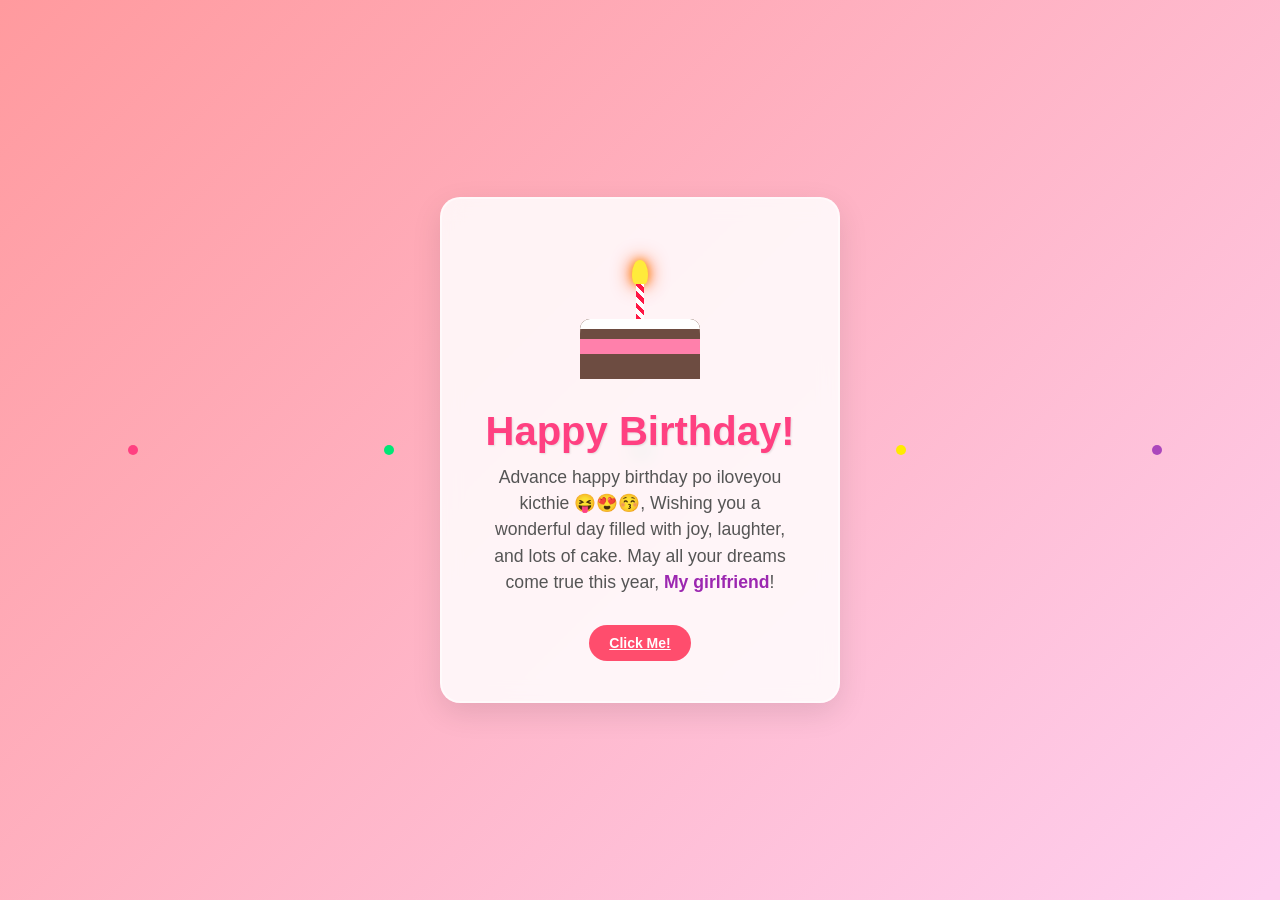
<file: index.html>
<!DOCTYPE html>
<html lang="en">
<head>
    <meta charset="UTF-8">
    <meta name="viewport" content="width=device-width, initial-scale=1.0">
    <title>Happy Birthday!</title>
    <style>
        /* Reset and Base Styles */
        * {
            margin: 0;
            padding: 0;
            box-sizing: border-box;
        }

        body {
            min-height: 100vh;
            display: flex;
            justify-content: center;
            align-items: center;
            background: linear-gradient(135deg, #ff9a9e 0%, #fecfef 99%, #fecfef 100%);
            font-family: 'Segoe UI', Tahoma, Geneva, Verdana, sans-serif;
            overflow: hidden;
        }

        /* Card Container */
        .card {
            background: rgba(255, 255, 255, 0.85);
            padding: 40px;
            border-radius: 20px;
            box-shadow: 0 10px 30px rgba(0, 0, 0, 0.1);
            text-align: center;
            backdrop-filter: blur(10px);
            border: 2px solid rgba(255, 255, 255, 0.5);
            max-width: 400px;
            width: 90%;
            animation: pulse 1s ease-out;
        }
        .card-btn {
            display: flex;
            margin: 15px auto 0 auto;
            padding: 10px 20px;
            background-color: #ff4d6d;
            color: #ffffff;
            font-size: 14px;
            font-weight: bold;
            border: none;
            border-radius: 20px;
            cursor: pointer;
            transition: all 0.2s ease-in-out;
            text-align: center;
            width: fit-content;
        }

        /* Typography */
        h1 {
            color: #ff4081;
            font-size: 2.5rem;
            margin-bottom: 10px;
            text-shadow: 1px 1px 2px rgba(0,0,0,0.1);
            animation: floatText 3s ease-in-out infinite;
        }

        p {
            color: #555;
            font-size: 1.1rem;
            line-height: 1.5;
            margin-bottom: 30px;
        }

        .name {
            font-weight: bold;
            color: #9c27b0;
        }

        /* Cake Graphics (Pure CSS) */
        .cake-container {
            position: relative;
            width: 150px;
            height: 150px;
            margin: 0 auto 20px auto;
        }

        .cake {
            position: absolute;
            bottom: 10px;
            left: 50%;
            transform: translateX(-50%);
            width: 120px;
            height: 60px;
            background: #6d4c41;
            border-radius: 10px 10px 0 0;
            box-shadow: inset 0 5px 0 #8d6e63;
        }

        .cake::before {
            content: '';
            position: absolute;
            top: 20px;
            left: 0;
            width: 120px;
            height: 15px;
            background: #ff80ab;
        }

        .cake::after {
            content: '';
            position: absolute;
            top: 0;
            left: 0;
            width: 120px;
            height: 10px;
            background: #fff;
            border-radius: 10px 10px 0 0;
        }

        /* Candle */
        .candle {
            position: absolute;
            bottom: 70px;
            left: 50%;
            transform: translateX(-50%);
            width: 8px;
            height: 35px;
            background: linear-gradient(to right, #e0e0e0, #f5f5f5);
            border-radius: 2px;
        }

        .candle::before {
            content: '';
            position: absolute;
            top: 0;
            left: 0;
            width: 100%;
            height: 100%;
            background: repeating-linear-gradient(45deg, #ff1744, #ff1744 4px, #fff 4px, #fff 8px);
        }

        /* Flame Animation */
        .flame {
            position: absolute;
            bottom: 105px;
            left: 50%;
            transform: translateX(-50%);
            width: 16px;
            height: 24px;
            background: #ffeb3b;
            border-radius: 50% 50% 20% 20% / 60% 60% 40% 40%;
            box-shadow: 0 0 10px #ff9100, 0 0 20px #ff3d00;
            animation: flicker 0.6s ease-in-out infinite alternate;
            transform-origin: bottom center;
        }

        /* Confetti Elements */
        .confetti {
            position: absolute;
            width: 10px;
            height: 10px;
            border-radius: 50%;
            animation: fall infinite linear;
        }

        /* Animations */
        @keyframes pulse {
            0% { transform: scale(0.8); opacity: 0; }
            100% { transform: scale(1); opacity: 1; }
        }

        @keyframes flicker {
            0% { transform: translateX(-50%) scale(1) rotate(-2deg); opacity: 0.9; }
            100% { transform: translateX(-50%) scale(1.1) rotate(2deg); opacity: 1; }
        }

        @keyframes floatText {
            0%, 100% { transform: translateY(0); }
            50% { transform: translateY(-8px); }
        }

        @keyframes fall {
            0% { transform: translateY(-50px) translateX(0) rotate(0deg); opacity: 1; }
            25% { transform: translateY(25vh) translateX(30px) rotate(90deg) }
            50% { transform: translateY(50vh) translateX(-30px)rotate(180deg) }
            75% { transform: translateY(75vh) translateX(30px) rotate(270deg) }
            100% { transform: translateY(105vh) translateX(0px) rotate(360deg); opacity: 0; }
        }
    </style>
</head>
<body>

    <!-- Confetti Background Elements -->
    <div class="confetti" style="left: 10%; background: #ff4081; animation-duration: 4s; animation-delay: 0s;"></div>
    <div class="confetti" style="left: 30%; background: #00e676; animation-duration: 5s; animation-delay: 1s;"></div>
    <div class="confetti" style="left: 50%; background: #29b6f6; animation-duration: 3s; animation-delay: 0.5s;"></div>
    <div class="confetti" style="left: 70%; background: #ffea00; animation-duration: 6s; animation-delay: 2s;"></div>
    <div class="confetti" style="left: 90%; background: #ab47bc; animation-duration: 4.5s; animation-delay: 1.5s;"></div>
    <div class="confetti" style="left: 100; background: green; animation-duration: 5s; animation-delay: 1s;"></div>
    <!-- Main Birthday Card -->
    <div class="card">
        <div class="cake-container">
            <div class="flame"></div>
            <div class="candle"></div>
            <div class="cake"></div>
        </div>
        <h1>Happy Birthday!</h1>
        <p>Advance happy birthday po iloveyou kicthie 😝😍😚, Wishing you a wonderful day filled with joy, laughter, and lots of cake. May all your dreams come true this year, <span class="name">My girlfriend</span>!</p>
        
     <a href="https://vt.tiktok.com/ZS4buKooG/" target="_blank" class="card-btn">
                Click Me! </a>

      </div>

</body>
</html>
</file>
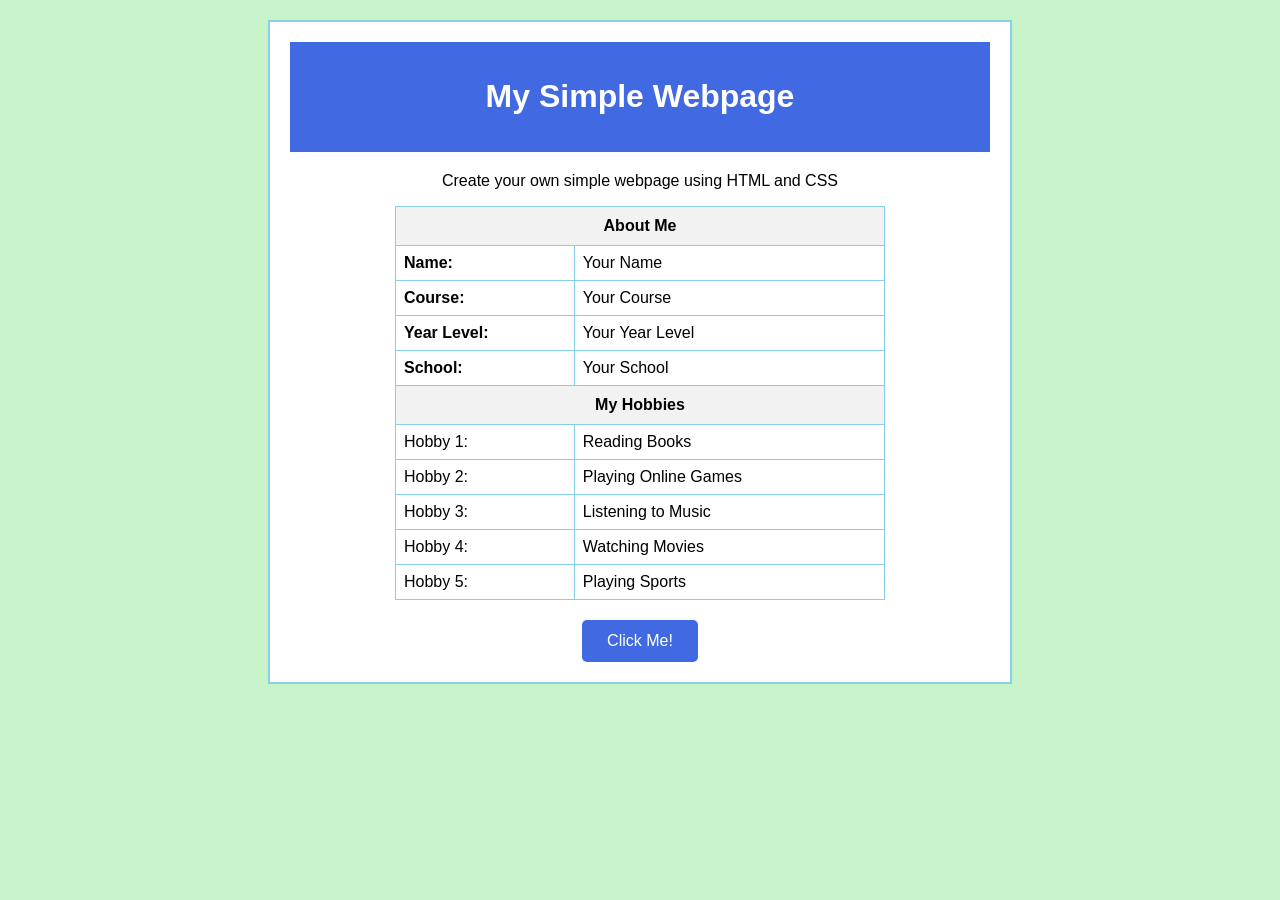
<file: Act1.html>
<!DOCTYPE html>
<html lang="en">
<head>
    
<title>My Simple Webpage</title>

<style>
    
body{
    font-family: Arial, sans-serif;
    background-color: #c8f2c8;
    margin: 0;
    padding: 20px;
}

.container{
    width: 700px;
    margin: auto;
    background: white;
    border: 2px solid skyblue;
    padding: 20px;
    text-align: center;
}

.header{
    background-color: royalblue;
    color: white;
    padding: 15px;
    margin-bottom: 20px;
}

h3{
    margin-bottom: 20px;
}

table{
    width: 70%;
    margin: auto;
    border-collapse: collapse;
}

table, th, td{
    border: 1px solid skyblue;
}

th{
    background-color: #f2f2f2;
    padding: 10px;
}

td{
    padding: 8px;
    text-align: left;
}

button{
    margin-top: 20px;
    padding: 12px 25px;
    background-color: royalblue;
    color: white;
    border: none;
    border-radius: 5px;
    font-size: 16px;
    cursor: pointer;
}

button:hover{
    background-color: darkblue;
}
</style>

</head>
<body>

<div class="container">

    <div class="header">
        <h1>My Simple Webpage</h1>
    </div>

    <p>Create your own simple webpage using HTML and CSS</p>

    <table>
        <tr>
            <th colspan="2">About Me</th>
        </tr>
        <tr>
            <td><strong>Name:</strong></td>
            <td>Your Name</td>
        </tr>
        <tr>
            <td><strong>Course:</strong></td>
            <td>Your Course</td>
        </tr>
        <tr>
            <td><strong>Year Level:</strong></td>
            <td>Your Year Level</td>
        </tr>
        <tr>
            <td><strong>School:</strong></td>
            <td>Your School</td>
        </tr>

        <tr>
            <th colspan="2">My Hobbies</th>
        </tr>
        <tr>
            <td>Hobby 1:</td>
            <td>Reading Books</td>
        </tr>
        <tr>
            <td>Hobby 2:</td>
            <td>Playing Online Games</td>
        </tr>
        <tr>
            <td>Hobby 3:</td>
            <td>Listening to Music</td>
        </tr>
        <tr>
            <td>Hobby 4:</td>
            <td>Watching Movies</td>
        </tr>
        <tr>
            <td>Hobby 5:</td>
            <td>Playing Sports</td>
        </tr>
    </table>

    <button input="text"> Click Me!</button>

</div>

</body>
</html>
</file>
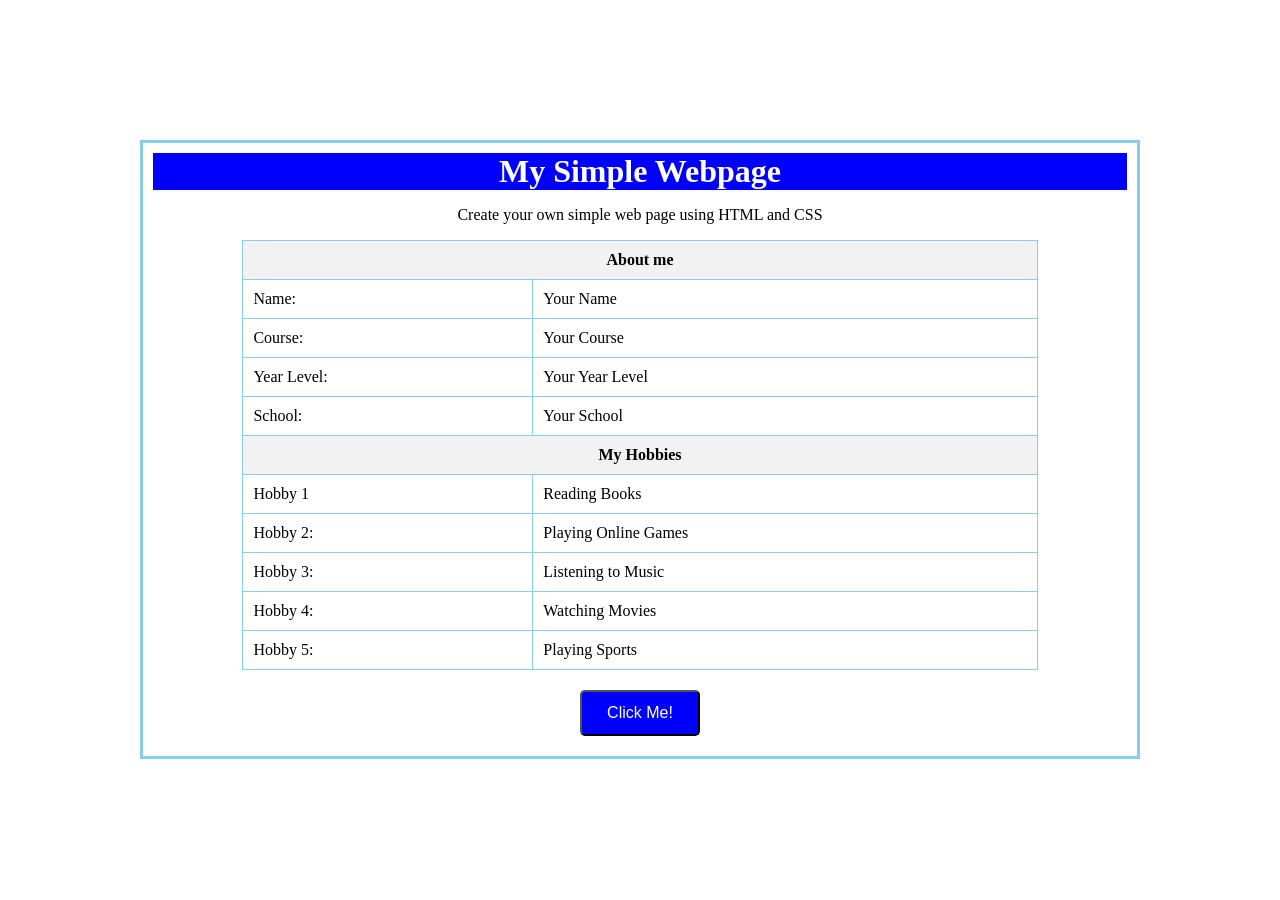
<file: act2.html>
<!DOCTYPE html>
    <html>
       <head>
         <title>Act1</title>

<style>

body {
  font-family: serif;
  align-items: center;
  text-align: center;
  border: 3px solid skyblue;
  justify-content: center;
  margin: 140px;

}

table, th, td {
  border: 1px solid skyblue;
  border-collapse: collapse;  margin: auto;
}

th {
  padding: 10px;
}
 td {
   padding:10px;
    text-align:left;
}

.title {
  color: white;
  margin: 10px;
}

button {
  background-color: blue;
  color: white;
  margin-top: 20px;
  margin-bottom: 20px;
  font-size: 16px;
  border-radius: 5px;
  padding: 12px 25px;
}
 
</style>
</head>
<body>

<table style="width:80%;">
  
  <h1 class="title" style="background-color: Blue;">My Simple Webpage</h1>
  <p>Create your own simple web page using HTML and CSS</p>
  
  <tr>
  <th colspan="2" style="background-color: #f2f2f2;">About me</th>
  </tr>
  
  <tr>
    <td>Name:</td>
    <td>Your Name</td>
  </tr>
  
  <tr>
    <td>Course:</td>
    <td>Your Course</td>
  </tr>
  
  <tr>
    <td>Year Level:</td>
    <td>Your Year Level</td>
  </tr>
  
  <tr>
    <td>School:</td>
    <td>Your School</td>
  </tr>
  
  <tr>
    <th colspan="2" style="background-color: #f2f2f2;">My Hobbies</th>
  </tr>
  
  <tr>
    <td>Hobby 1</td>
    <td>Reading Books</td>
  </tr>
  
  <tr>
    <td>Hobby 2:</td>
    <td>Playing Online Games</td>
  </tr>
  
  <tr>
    <td>Hobby 3:</td>
    <td>Listening to Music</td>
  </tr>
  
  <tr>
    <td>Hobby 4:</td>
    <td>Watching Movies</td>
  </tr>
  
  <tr>
    <td>Hobby 5:</td>
    <td>Playing Sports</td>
  </tr>
  
</table>
  
  <button id="text">Click Me!</button>
  
</body>
</html>
</file>
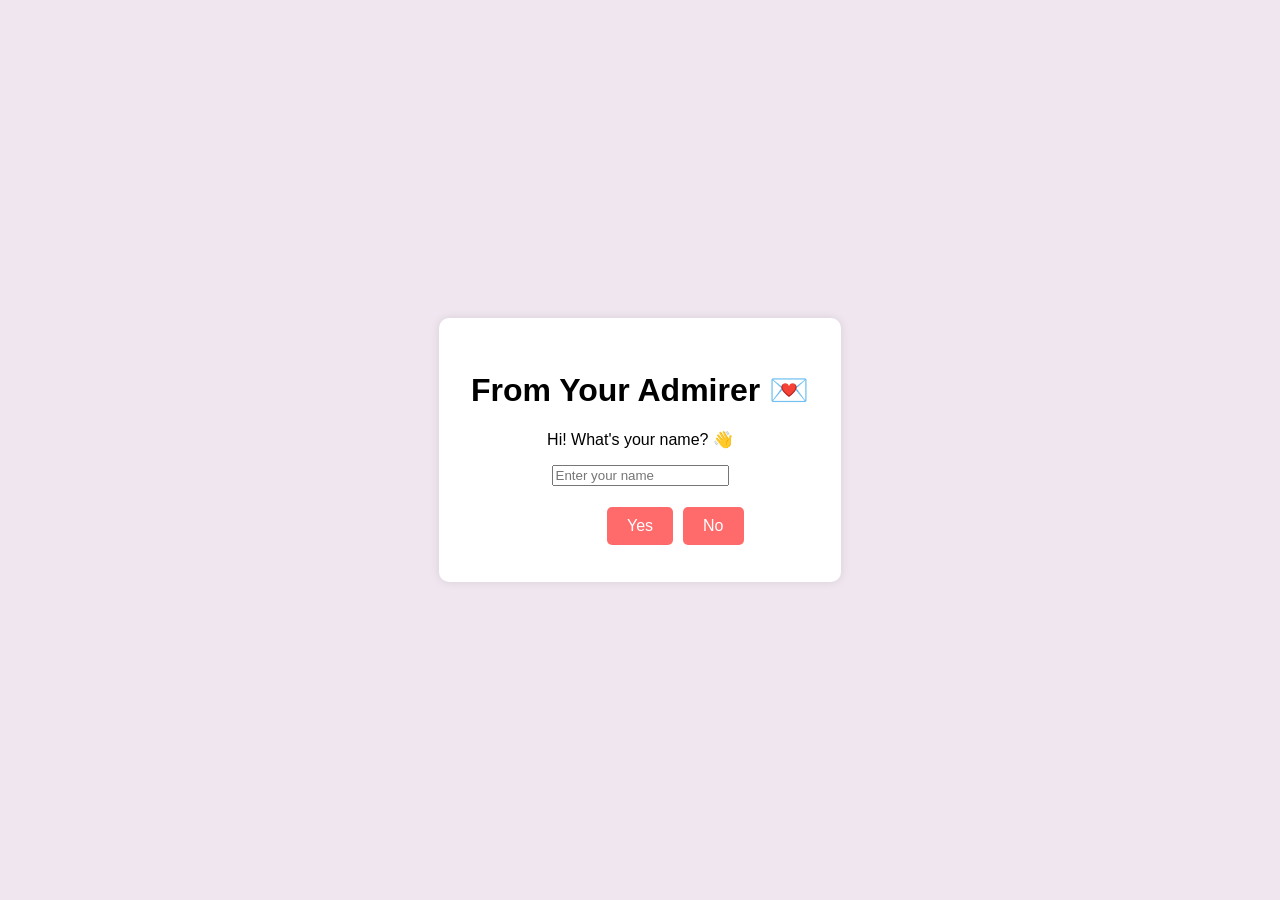
<file: letter.html>
<!DOCTYPE html>
<html>
<head>
    <title>Confession from Your Admirer 💌</title>
    <link rel="stylesheet" type="text/css" href="lettercss.css">
</head>
<body>
    <div class="container">
        <h1>From Your Admirer 💌</h1>
        <p id="story">Hi! What's your name? 👋</p>
        <input type="text" id="nameInput" placeholder="Enter your name">
        <div id="choiceContainer" style="display: none;">
            <button id="button" onclick="startStory()">Start</button>
            </div>
            <p id="choiceText"></p>
            <button onclick="chooseYes()">Yes</button>
            <button id="noButton" onmouseover="moveNoButton()" ontouchstart="moveButton()">No</button>
        </div>
        <div id="result" style="display: none;">
            <h2>🎉 Surprise! 🎉</h2>
            <p id="finalMessage"></p>
        </div>
    </div>
    <script src="letterscript.js"></script>
</body>
</html>
</file>
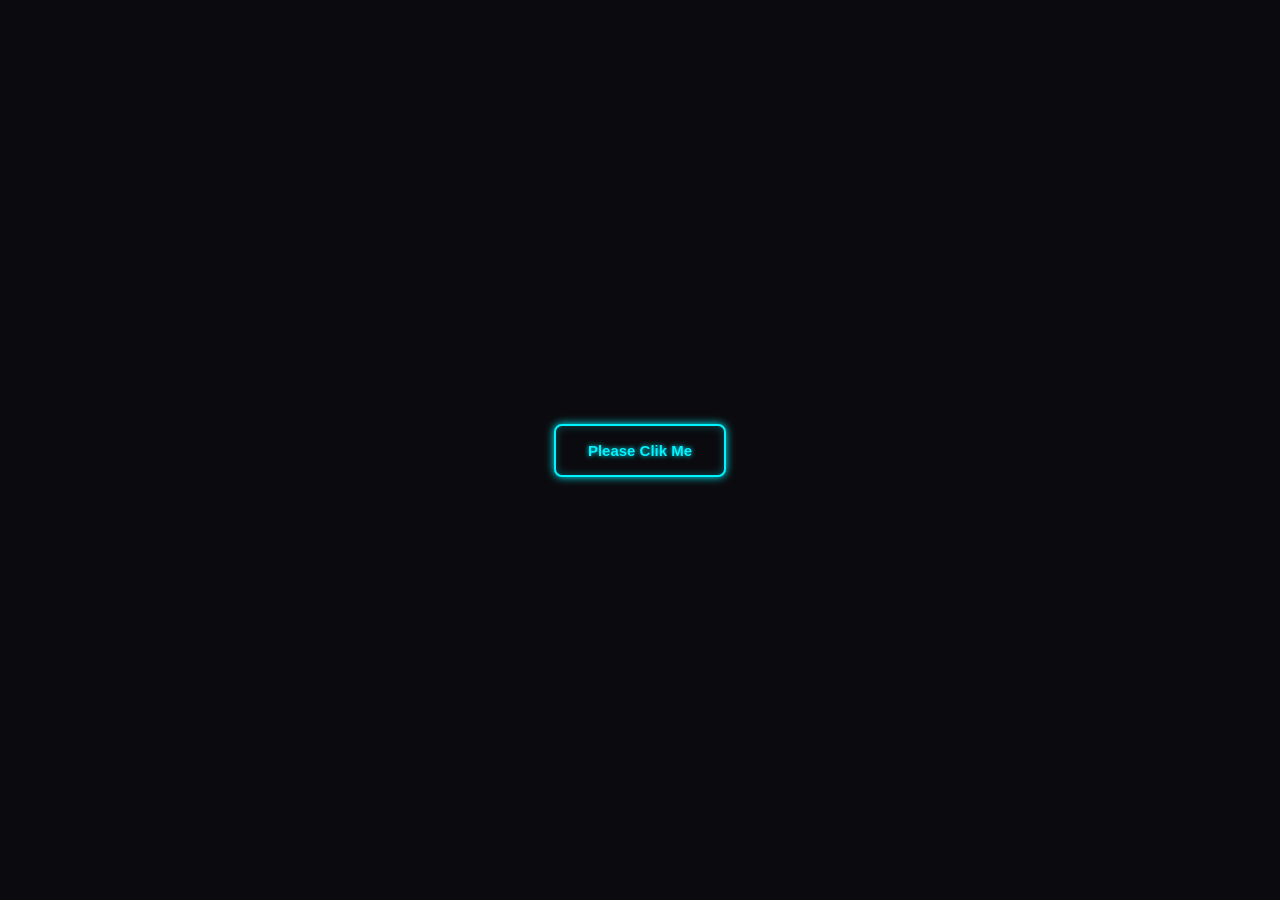
<file: link.html>
<!DOCTYPE html>
<html>
  <head>
    <meta charset="UTF-8">
    <meta name="viewport" content="width=device-width", initial-scale="1.0">
    <title>This is For You</title>
    <style>
      body {
        display: flex;
        justify-content: center;
        align-items: center;
        min-height: 100vh;
        margin: 0;
        background-color: #0b0b0f;

      }
      .nav-button {
        padding: 16px 32px;
        font-size: 15px;
        font-weight: bold;
        border-radius: 8px;
        cursor: pointer;
        width: 100%;
        animation: pulse 1s ease-out;
        background-color: #0b0b0f;
        color: #00f3ff;
        border: 2px solid #00f3ff;
        box-shadow: 0 0 8px #00f3ff, inset 0 0 8px rgba(0, 243, 255, 0.3);
        text-shadow: 0 0 5px #00f3ff;

      }
      .nav-button:active {
        transform: scale(0.97);

      }
      @keyframes pulse {
        0% { transform: scale(0.1); opacity: 0; }
        100% {transform: scale(1); opacity: 1; }
      }

    </style>

  </head>
  <body>

       <a href="https://dakscodings.github.io/Codics/index.html" target="_blank">
         <button class="nav-button">Please Clik Me</button>
      </a>

  </body>
</html>
</file>
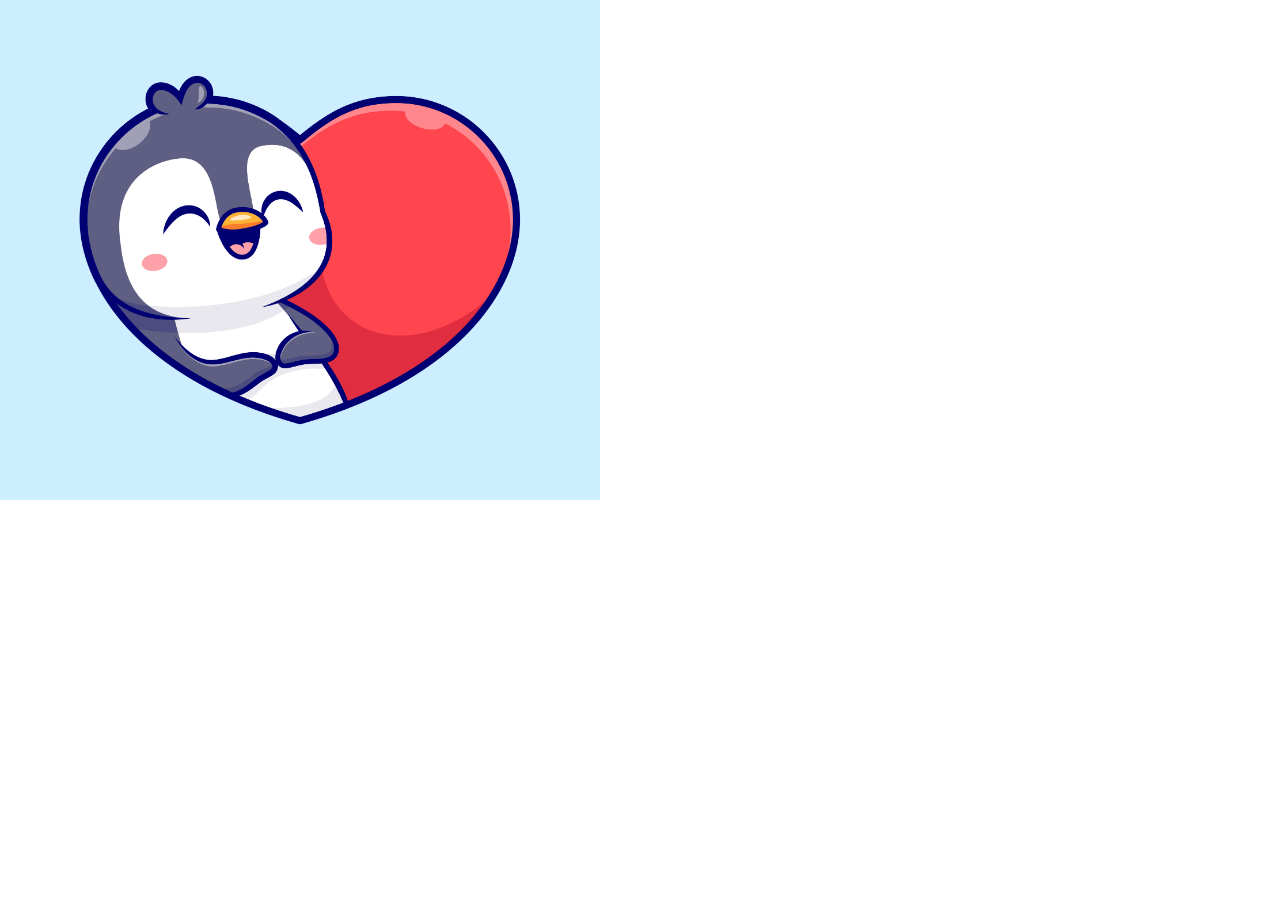
<file: picture.html>
<!DOCTYPE html>
  <html> 
    <head>
        <style>
             body, html {
                margin: 0;
                padding: 0;
                height: 10%;
             }
             .half-page-bg {
                background-image: url('Cutie.jpg');
                background-position: center;
                background-repeat: no-repeat;
                background-size: cover;
                height: 500px;
                width: 600px;
             }
        </style>
    </head>
    <body>

        <div class="half-page-bg"></div>

    </body>
  </html>
</file>
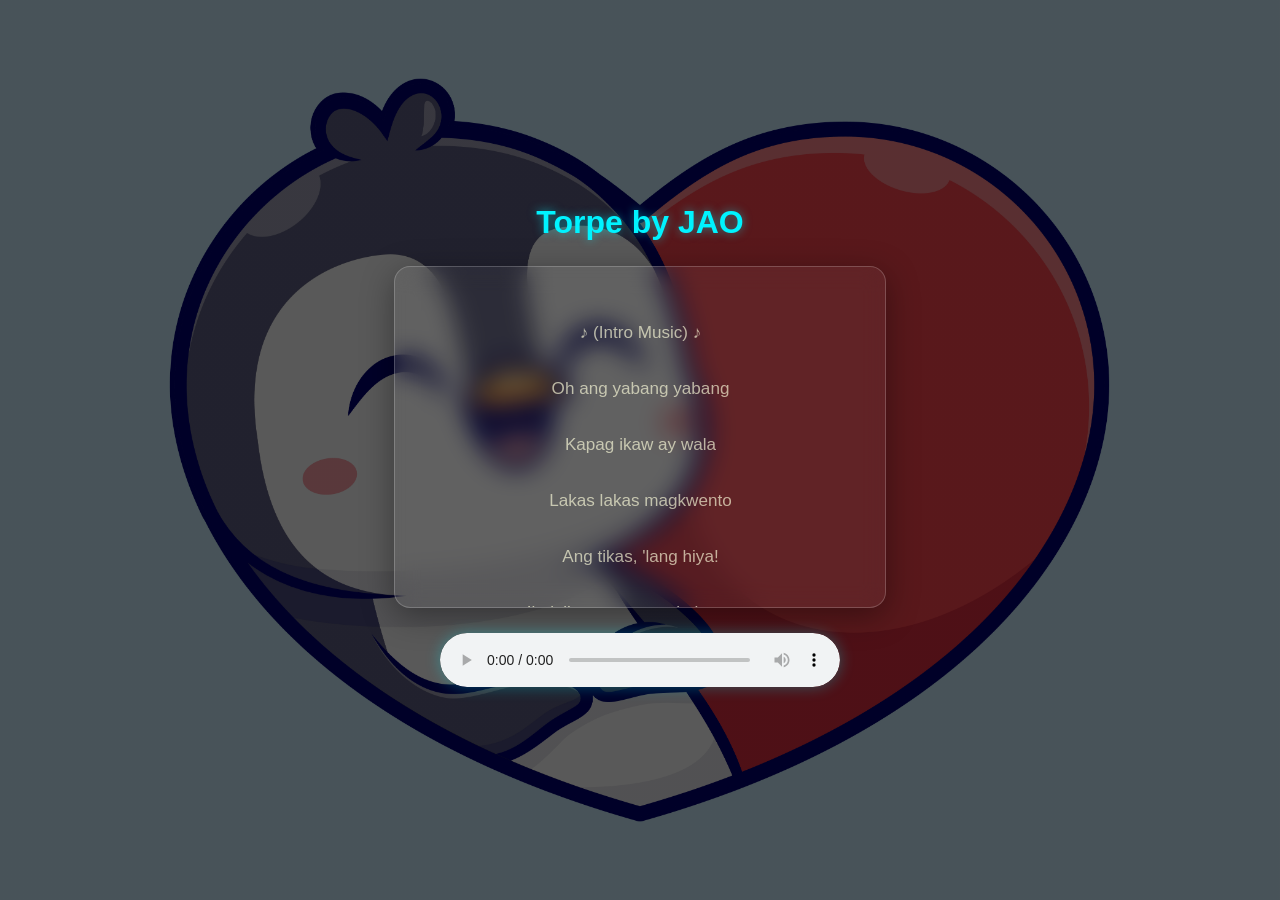
<file: torpe.html>
<!DOCTYPE html> 
 <html lang="en">
    <head>
        <meta charset="UTF-8">
        <meta name="viewport" content="width=device-width, initial-scale=1.0">
          <title>Torpe by JAO</title>
            <style>
    
             body {
                background-image: linear-gradient(rgba(0,0,0,0.65), rgba(0,0,0,0.65)), url('Cutie.jpg');

                background-size: cover;
                background-position: center;
                background-repeat: no-repeat;
                background-attachment: fixed;

                color: #ffffff;
                font-family: 'Segoe UI', Tahoma, Geneva, Verdana, sans-serif;
                display: flex;
                flex-direction: column;
                align-items: center;
                justify-content: center;
                min-height: 100vh;
                margin: 0;
                padding: 20px;
                box-sizing: border-box;
                }

            h1 {
                 color: #00f3ff;
                 text-shadow: 0 0 10px rgba(0, 243, 255, 0.5);
                 margin-bottom: 25px;
                }

            audio {
                 margin-bottom: 30px;
                 width: 100%;
                 max-width: 400px;
                 border-radius: 30px;
                 box-shadow: 0 0 15px rgba(0, 243, 255, 0.3);
                }

            .lyrics-container {
                 width: 95%;
                 max-width: 450px;
                 height: 300px;
                 padding: 20px;
                 text-align: center;
                 border-radius: 16px;
                 margin-bottom: 25px;

                 background: rgba(255,255,255,0.05);
                 backdrop-filter: blur(12px);
                 -webkit-backdrop-filter: blur(12px);

                 border: 1px solid rgba(255,255,255,0.2);
                 box-shadow: 0 8px 32px 0 rgba(0,0,0,0.37);

                 overflow-y: scroll;
                 overflow-x: hidden;


                 animation: liquidglow 4s infinite ease-in-out;
                }

            .lyrics-container::-webkit-scrollbar {
                 width: 8px;
                }

            .lyrics-container::-webkit- scrollbar-track {
                  background: rgba(255,255,255,0.5);
                  border-radius: 4px;
               }

               .lyrics-container::-webkit-scrollbar-thumb {
                  background:  #00f3ff;
                  border-radius: 10px;
               }

               .lyrics-contanier::-webkit-scrollbar-thumb:hover {
                   background: #00a8ff;
               }

            .lyric-line {
                 color: #ffffdd;
                 font-size: 18px;
                 margin: 35px auto;
                 transition: all 0.5s cubic-bezier(0.4, 0, 0.2, 1);
                 opacity: 0.65;
                 transform: scale(0.95);
                 width: 90%;
                 word-wrap: break-word;
                 overflow-wrap: break-word;
                 text-shadow: 1 1 3px rgba(0,0,0,0.8);
                 }

            .lyric-line.active {
                 color: #00f3ff;
                 font-weight: bold;
                 font-size: 26px;
                 opacity: 1;
                 text-shadow: 0 0 10px #00f3ff, 0 0 20px rgba(0,243,255,0.6), 1px 1px 3px rgba(0,0,0,0.9);
                 transform: scale(1.06);
                 animation: poptext 0.4s ease-out;
                  }

            @keyframes liquidglow {
             0%, 100% {
                 border-color: rgba(255,255,255,0.2);
                 box-shadow: 0 8px 32px 0 rgba(0,0,0,0.37), 0 0 15 rgba(0, 243, 255,0.1);
                }
             50% {
                border-color: rgba(0,243,255,0.4);
                box-shadow: 0 8px 32px 0 rgba(0,0,0,0.37), 0 0 25px rgba(0,242,255,0.3);
                }
            }

            @keyframes poptext{
                0% {
                    opacity: 0.5;
                    transform: scale(0.95);
                }
                100% {
                    opacity: 1;
                    transform: scale(1.06);
                }
            }
                  
             </style>
      </head>
<body>

    <h1>Torpe by JAO</h1>

         <div class="lyrics-container">
             <p class="lyric-line" data-time="0">♪ (Intro Music) ♪</p>
             <p class="lyric-line" data-time="12">Oh ang yabang yabang</p>
             <p class="lyric-line" data-time="13">Kapag ikaw ay wala</p>
             <p class="lyric-line" data-time="18">Lakas lakas magkwento</p>
             <p class="lyric-line" data-time="20">Ang tikas, 'lang hiya!</p>
             <p class="lyric-line" data-time="23">Iba't ibang taong nakakasama</p>
             <p class="lyric-line" data-time="25">Pero 'pag ikaw na?</p>
             <p class="lyric-line" data-time="28">Bumibilis  tibok ng puso</p>
             <p class="lyric-line" data-time="30">Diyos ko, heto na nga</p>
             <p class="lyric-line" data-time="33">Oh, bakit ba 'pag lumapit</p>
             <p class="lyric-line" data-time="37">Nawawala ang angas ko!</p>
             <p class="lyric-line" data-time="44">Bakit 'di ako makaamin kapag nandiyan ka na?</p>
             <p class="lyric-line" data-time="49">Palaging sumisilip katorpehan ko, putangina</p>
             <p class="lyric-line" data-time="54">Tumitiklop na parang suso</p>
             <p class="lyric-line" data-time="56">Oh, Diyos ko, tama ka na</p>
             <p class="lyric-line" data-time="59">Kailangan nga ba mawawala ang katorpehan ko, sinta</p>
             <p class="lyric-line" data-time="64">Oh, torpe torpe torpe</p>
             <p class="lyric-line" data-time="67">Hmm torpe torpe torpe</p>
             <p class="lyric-line" data-time="69">Hmm torpe torpe torpe</p>
             <p class="lyric-line" data-time="72">Ako</p>
             <p class="lyric-line" data-time="74">Oh, ang daming sinasabi</p>
             <p class="lyric-line" data-time="77">Kapag ikaw ay wala</p>
             <p class="lyric-line" data-time="80">Lakas lakas kiligin</p>
             <p class="lyric-line" data-time="82">Ang kapal, 'lang hiya</p>
             <p class="lyric-line" data-time="85">Iba't ibang tao nakakasama</p>
             <p class="lyric-line" data-time="88">Pero 'pag ikaw na?</p>
             <p class="lyric-line" data-time="91">Bumibilis tibok ng puso</p>
             <p class="lyric-line" data-time="92">Diyos ko heto na nga </p>
             <p class="lyric-line" data-time="95">Oh, bakit ba 'pag lumapit</p>
             <p class="lyric-line" data-time="100">Nawawala ang angas ko?</p>
             <p class="lyric-line" data-time="107">Bakit'di ako makaamin kapag nandiyan ka na</p>
             <p class="lyric-line" data-time="112">Palaging sumisilip katorpehan ko, putangina</p>
             <p class="lyric-line" data-time="117">Tumitiklop na parang suso</p>
             <p class="lyric-line" data-time="119">Oh, Diyos ko, tama ka na!</p>
             <p class="lyric-line" data-time="122">Kailan nga ba mawawala ang katorpehan ko, sinta?</p>
             <p class="lyric-line" data-time="127">Oh, torpe torpe torpe</p>
             <p class="lyric-line" data-time="128">Hmm, torpe torpe torpe</p>
             <p class="lyric-line" data-time="131">Hmm, torpe torpe torpe</p>
             <p class="lyric-line" data-time="134">Ako</p>
             <p class="lyric-line" data-time="137">Hmm, torpe torpe torpe</p>
             <p class="lyric-line" data-time="139">Hmm, torpe torpe torpe</p>
             <p class="lyric-line" data-time="142">Hmm, torpe torpe torpe</p>
             <p class="lyric-line" data-time="145">Ako</p>
             <p class="lyric-line" data-time="148">♪ (Outro) ♪</p>
                      </div>

           <audio id="audio-player" src="torpe.mp3" controls></audio>

               <script>
                  const audio = document.getElementById('audio-player');
                  const lines = document.querySelectorAll('.lyric-line');

                audio.addEventListener('timeupdate', () => {
                const currentTime = audio.currentTime;
                let activeLine = null;

      // Find the lyric that corresponds to the current audio time
      lines.forEach((line) => {
        const lineTime = parseFloat(line.getAttribute('data-time'));
        if (currentTime >= lineTime) {
          activeLine = line;
        }
      });

      if (activeLine) {
        // Clear previous highlights
        lines.forEach(line => line.classList.remove('active'));
        
        // Highlight active phrase
        activeLine.classList.add('active');

        // Smoothly roll the active lyric paragraph line directly to the center of the box
        activeLine.scrollIntoView({ behavior: 'smooth', block: 'center' });
      }
    });
  </script>

</body>
</html>
</file>
<file: lettercss.css>
body {
    font-family: 'Arial', sans-serif;
    background-color: #f0e6ef;
    display: flex;
    justify-content: center;
    align-items: center;
    height: 100vh;
    margin: 0;
}

.container {
    text-align: center;
    background-color: white;
    padding: 2rem;
    border-radius: 10px;
    box-shadow: 0 0 10px rgba(0,0,0,0.1);
}

button {
    padding: 10px 20px;
    font-size: 1rem;
    margin: 5px;
    cursor: pointer;
    background-color: #ff6b6b;
    color: white;
    border: none;
    border-radius: 5px;
}

button:hover {
    background-color: #ff4757;
}

#noButton {
    position: fixed !important;
    z-index: 999;
}
</file>
